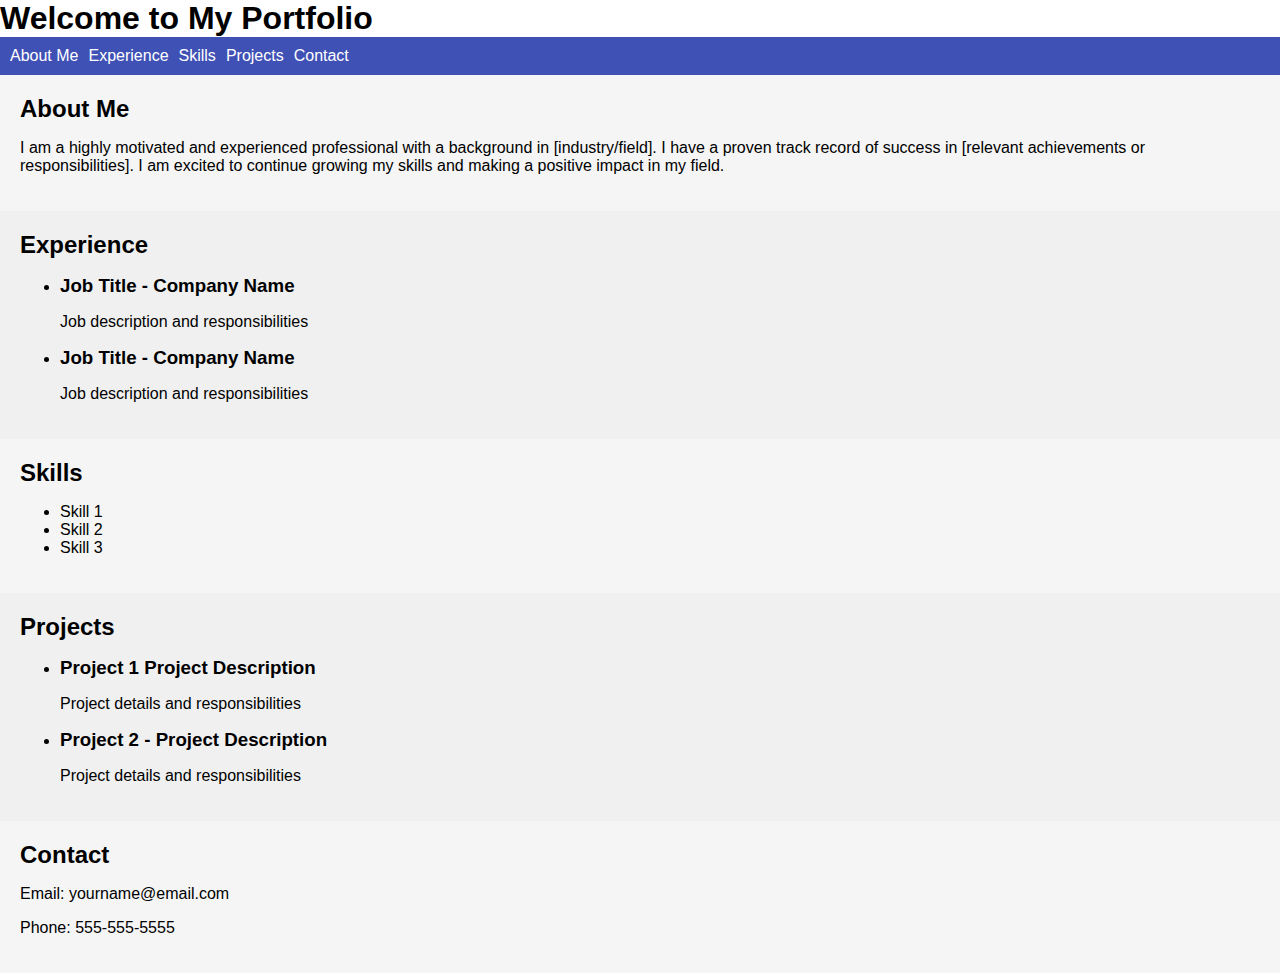
<file: index.html>
<!DOCTYPE html>
<html>
  <head>
    <title>My Portfolio</title>
    <link rel="stylesheet" href="style.css">
    <link href="https://cdn.jsdelivr.net/npm/bootstrap@5.3.0-alpha1/dist/css/bootstrap.min.css" rel="stylesheet" integrity="sha384-GLhlTQ8iRABdZLl6O3oVMWSktQOp6b7In1Zl3/Jr59b6EGGoI1aFkw7cmDA6j6gD" crossorigin="anonymous">
  </head>
  <body>
    <body>
        <div class="container">
          <h1>Welcome to My Portfolio</h1>
          <nav>
            <ul class="nav nav-pills">
              <li class="nav-item">
                <a class="nav-link" href="#about">About Me</a>
              </li>
              <li class="nav-item">
                <a class="nav-link" href="#experience">Experience</a>
              </li>
              <li class="nav-item">
                <a class="nav-link" href="#skills">Skills</a>
              </li>
              <li class="nav-item">
                <a class="nav-link" href="#projects">Projects</a>
              </li>
              <li class="nav-item">
                <a class="nav-link" href="#contact">Contact</a>
              </li>
            </ul>
          </nav>
          <section id="about">
            <h2>About Me</h2>
            <p>I am a highly motivated and experienced professional with a background in [industry/field]. I have a proven track record of success in [relevant achievements or responsibilities]. I am excited to continue growing my skills and making a positive impact in my field.
          </section>
          <section id="experience">
            <h2>Experience</h2>
            <ul>
              <li>
                <h3>Job Title - Company Name</h3>
                <p>Job description and responsibilities</p>
              </li>
              <li>
                <h3>Job Title - Company Name</h3>
                <p>Job description and responsibilities</p>
              </li>
            </ul>
          </section>
          <section id="skills">
            <h2>Skills</h2>
            <ul>
              <li>Skill 1</li>
              <li>Skill 2</li>
              <li>Skill 3</li>
            </ul>
          </section>
          <section id="projects">
            <h2>Projects</h2>
            <ul>
              <li>
            <h3>Project 1  Project Description</h3>
            <p>Project details and responsibilities</p>
            </li>
            <li>
            <h3>Project 2 - Project Description</h3>
            <p>Project details and responsibilities</p>
            </li>
            </ul>

  </section>
  <section id="contact">
    <h2>Contact</h2>
    <p>Email: yourname@email.com</p>
    <p>Phone: 555-555-5555</p>
  </section>
</div>
  </body>
  <script src="https://cdn.jsdelivr.net/npm/bootstrap@5.3.0-alpha1/dist/js/bootstrap.bundle.min.js" integrity="sha384-w76AqPfDkMBDXo30jS1Sgez6pr3x5MlQ1ZAGC+nuZB+EYdgRZgiwxhTBTkF7CXvN" crossorigin="anonymous"></script>
</html>
</file>
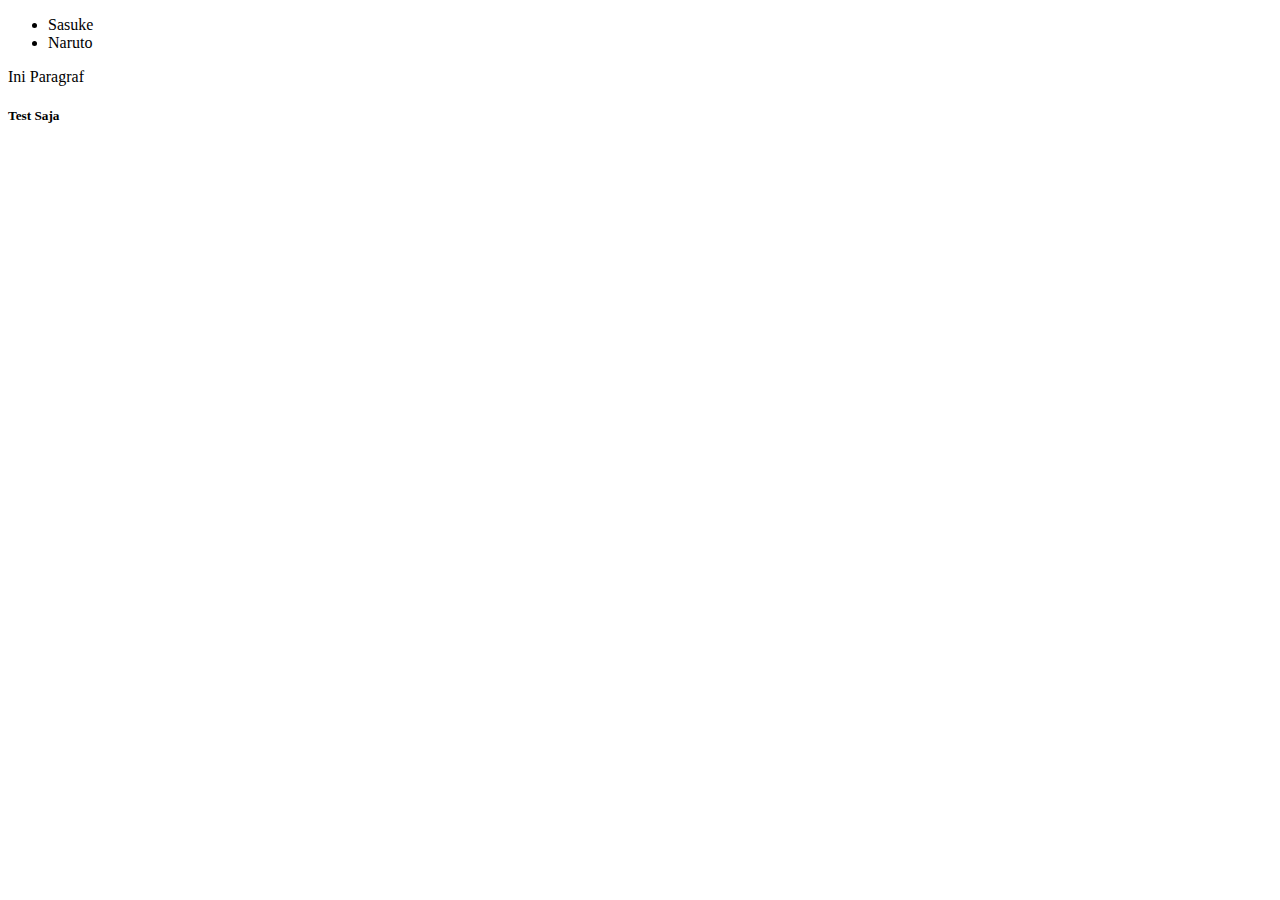
<file: testrepo1.html>
<!DOCTYPE html>
<html lang="en">
<head>
    <meta charset="UTF-8">
    <meta http-equiv="X-UA-Compatible" content="IE=edge">
    <meta name="viewport" content="width=device-width, initial-scale=1.0">
    <title>Mahasiswa</title>
</head>
<body>
    <ul>
        <li>Sasuke</li>
        <li>Naruto</li>
    </ul>
    <p>Ini Paragraf</p>
    <h5>Test Saja</h5>
</body>
</html>
</file>
<file: style.css>
body {
        font-family: Arial, sans-serif;
        margin: 0;
        padding: 0;
    }
    h1, h2, h3 {
        margin: 0;
    }
    nav {
        background-color: #3f51b5;
        color: #fff;
        padding: 10px;
    }
    nav ul {
        list-style: none;
        margin: 0;
        padding: 0;
        display: flex;
    }
    nav ul li {
        margin-right: 10px;
    }
    nav ul li a {
        color: #fff;
        text-decoration: none;
    }
    section {
        padding: 20px;
    }
    #about {
        background-color: #f5f5f5;
    }
    #experience {
        background-color: #f0f0f0;
    }
    #skills {
        background-color: #f5f5f5;
    }
    #projects {
        background-color: #f0f0f0;
    }
    #contact {
        background-color: #f5f5f5;
    }
</file>
